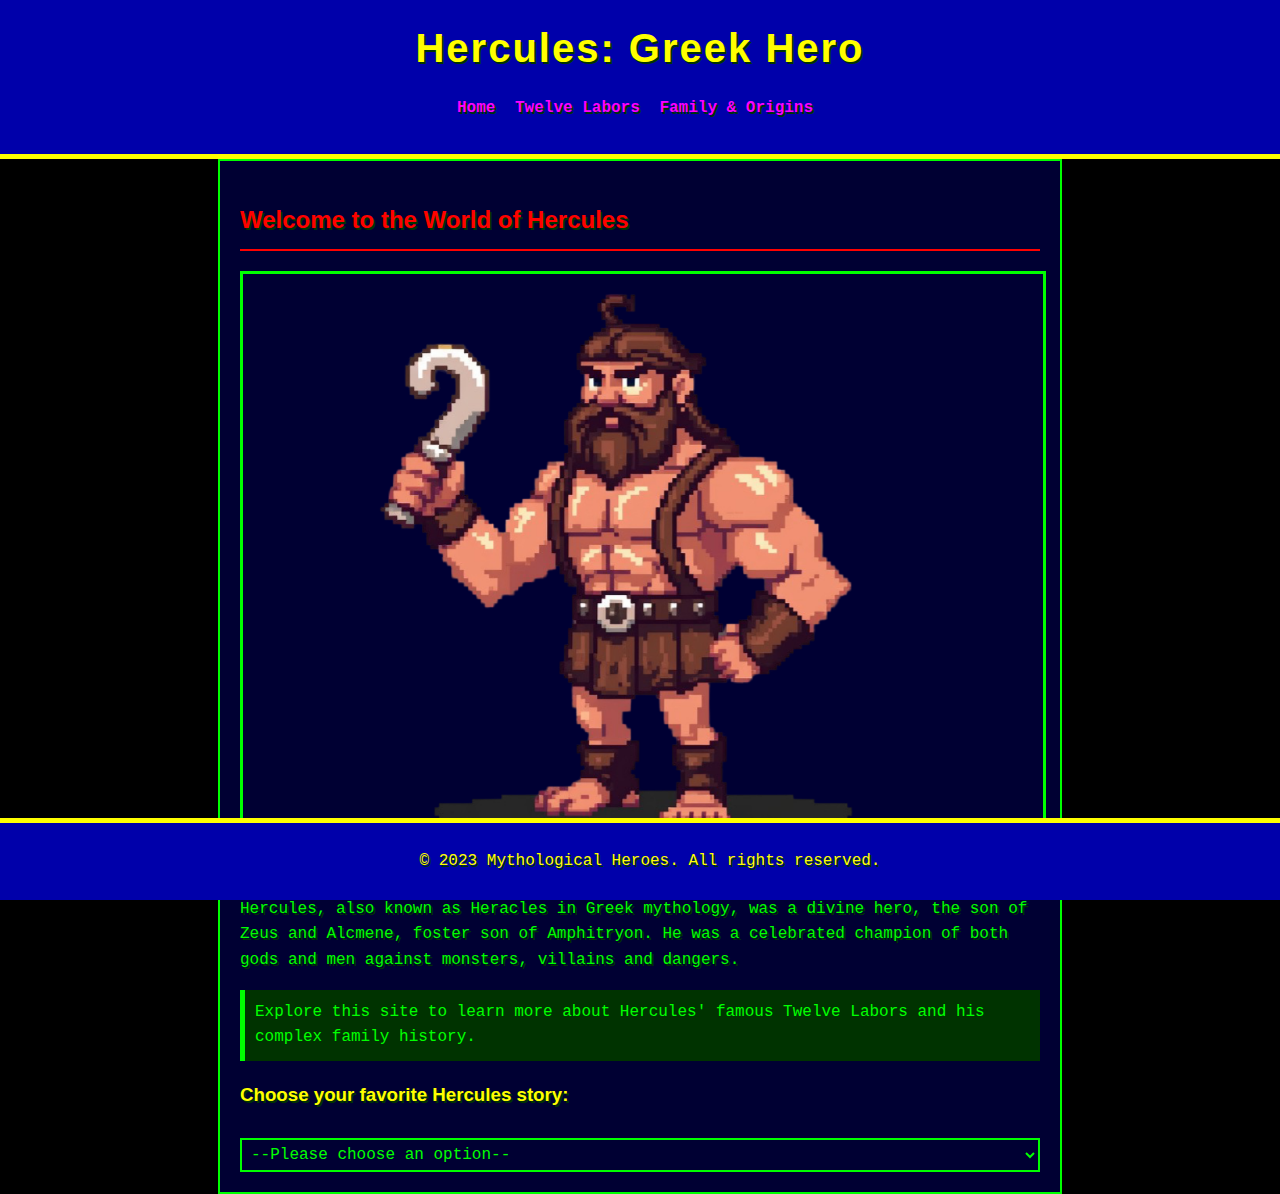
<file: index.html>
<!DOCTYPE html>
<html lang="en">
<head>
    <meta charset="UTF-8">
    <meta name="viewport" content="width=device-width, initial-scale=1.0">
    <title>Hercules: Greek Hero</title>
    <link rel="stylesheet" href="style.css">
</head>
<body>
    <header>
        <h1>Hercules: Greek Hero</h1>
        <nav>
            <ul>
                <li><a href="index.html">Home</a></li>
                <li><a href="labors.html">Twelve Labors</a></li>
                <li><a href="family.html">Family & Origins</a></li>
            </ul>
        </nav>
    </header>
    <main>
        <h2>Welcome to the World of Hercules</h2>
        <img src="hercules.png" alt="Hercules" id="hercules-image">
        <p>Hercules, also known as Heracles in Greek mythology, was a divine hero, the son of Zeus and Alcmene, foster son of Amphitryon. He was a celebrated champion of both gods and men against monsters, villains and dangers.</p>
        <p class="highlight">Explore this site to learn more about Hercules' famous Twelve Labors and his complex family history.</p>
        <h3>Choose your favorite Hercules story:</h3>
        <select name="favorite-story" id="favorite-story">
            <option value="">--Please choose an option--</option>
            <option value="nemean-lion">Slaying the Nemean Lion</option>
            <option value="hydra">Defeating the Lernaean Hydra</option>
            <option value="cerberus">Capturing Cerberus</option>
            <option value="golden-apples">Stealing the Golden Apples</option>
        </select>
    </main>
    <footer>
        <p>&copy; 2023 Mythological Heroes. All rights reserved.</p>
    </footer>
</body>
</html>
</file>
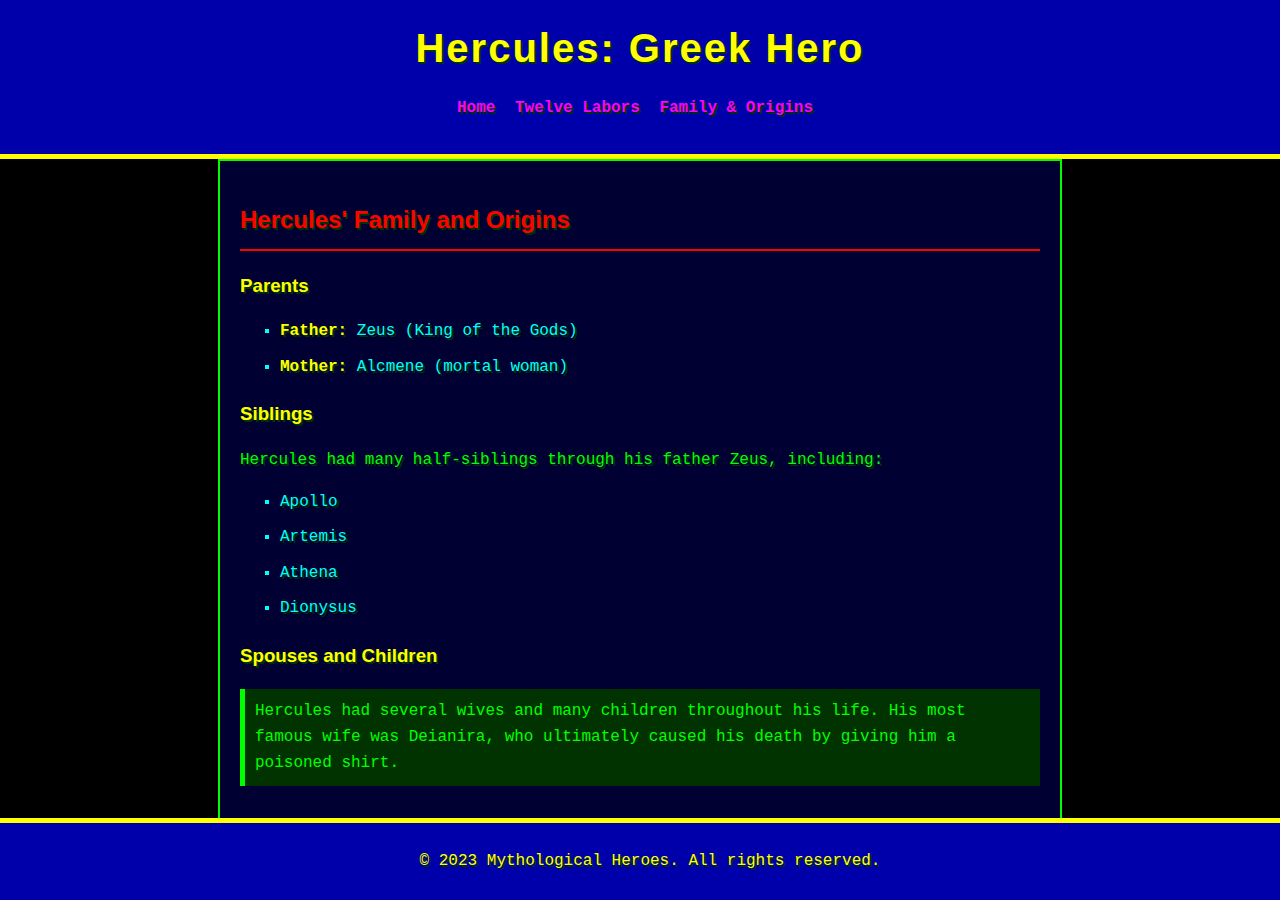
<file: family.html>
<!DOCTYPE html>
<html lang="en">
<head>
    <meta charset="UTF-8">
    <meta name="viewport" content="width=device-width, initial-scale=1.0">
    <title>Hercules: Family & Origins</title>
    <link rel="stylesheet" href="style.css">
</head>
<body>
    <header>
        <h1>Hercules: Greek Hero</h1>
        <nav>
            <ul>
                <li><a href="index.html">Home</a></li>
                <li><a href="labors.html">Twelve Labors</a></li>
                <li><a href="family.html">Family & Origins</a></li>
            </ul>
        </nav>
    </header>
    <main>
        <h2>Hercules' Family and Origins</h2>
        <h3>Parents</h3>
        <ul>
            <li><strong>Father:</strong> Zeus (King of the Gods)</li>
            <li><strong>Mother:</strong> Alcmene (mortal woman)</li>
        </ul>
        <h3>Siblings</h3>
        <p>Hercules had many half-siblings through his father Zeus, including:</p>
        <ul>
            <li>Apollo</li>
            <li>Artemis</li>
            <li>Athena</li>
            <li>Dionysus</li>
        </ul>
        <h3>Spouses and Children</h3>
        <p class="highlight">Hercules had several wives and many children throughout his life. His most famous wife was Deianira, who ultimately caused his death by giving him a poisoned shirt.</p>
    </main>
    <footer>
        <p>&copy; 2023 Mythological Heroes. All rights reserved.</p>
    </footer>
</body>
</html>
</file>
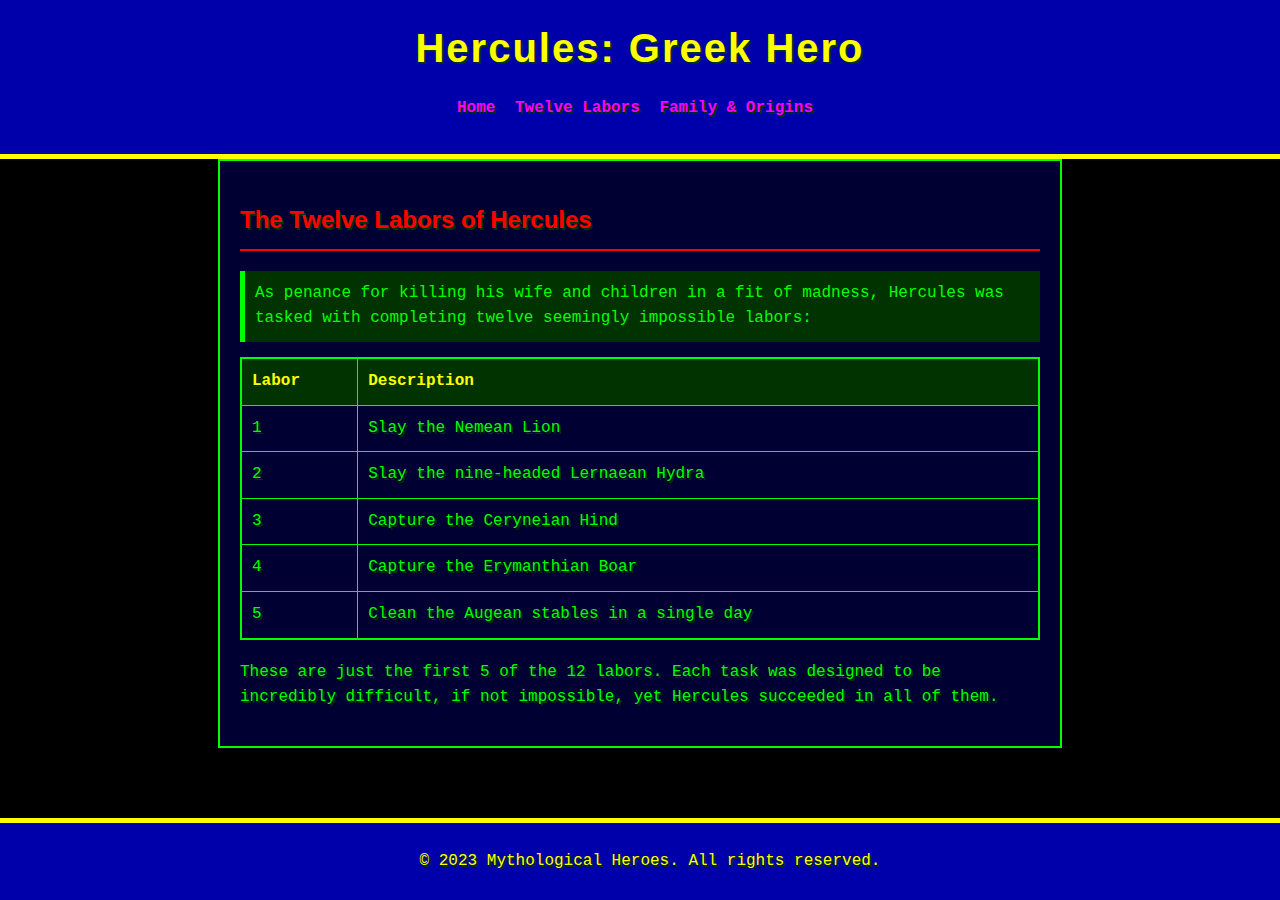
<file: labors.html>
<!DOCTYPE html>
<html lang="en">
<head>
    <meta charset="UTF-8">
    <meta name="viewport" content="width=device-width, initial-scale=1.0">
    <title>Hercules: Twelve Labors</title>
    <link rel="stylesheet" href="style.css">
</head>
<body>
    <header>
        <h1>Hercules: Greek Hero</h1>
        <nav>
            <ul>
                <li><a href="index.html">Home</a></li>
                <li><a href="labors.html">Twelve Labors</a></li>
                <li><a href="family.html">Family & Origins</a></li>
            </ul>
        </nav>
    </header>
    <main>
        <h2>The Twelve Labors of Hercules</h2>
        <p class="highlight">As penance for killing his wife and children in a fit of madness, Hercules was tasked with completing twelve seemingly impossible labors:</p>
        <table>
            <thead>
                <tr>
                    <th>Labor</th>
                    <th>Description</th>
                </tr>
            </thead>
            <tbody>
                <tr>
                    <td>1</td>
                    <td>Slay the Nemean Lion</td>
                </tr>
                <tr>
                    <td>2</td>
                    <td>Slay the nine-headed Lernaean Hydra</td>
                </tr>
                <tr>
                    <td>3</td>
                    <td>Capture the Ceryneian Hind</td>
                </tr>
                <tr>
                    <td>4</td>
                    <td>Capture the Erymanthian Boar</td>
                </tr>
                <tr>
                    <td>5</td>
                    <td>Clean the Augean stables in a single day</td>
                </tr>
            </tbody>
        </table>
        <p>These are just the first 5 of the 12 labors. Each task was designed to be incredibly difficult, if not impossible, yet Hercules succeeded in all of them.</p>
    </main>
    <footer>
        <p>&copy; 2023 Mythological Heroes. All rights reserved.</p>
    </footer>
</body>
</html>
</file>
<file: style.css>
body {
  font-family: 'Courier New', monospace;
  line-height: 1.6;
  margin: 0;
  padding: 0;
  background-color: #000000;
  color: #00FF00;
  text-shadow: 2px 2px #003300;
}

header {
  background-color: #0000AA;
  color: #FFFF00;
  text-align: center;
  padding: 1rem;
  border-bottom: 5px solid #FFFF00;
}

header h1 {
  margin: 0;
  font-size: 2.5em;
  letter-spacing: 2px;
  font-family: 'Arial', sans-serif;
}

nav ul {
  padding: 0;
  list-style-type: none;
}

nav ul li {
  display: inline;
  margin-right: 10px;
}

nav ul li a {
  color: #FF00FF;
  text-decoration: none;
  font-weight: bold;
}

nav ul li a:hover {
  color: #00FFFF;
}

main {
  padding: 20px;
  max-width: 800px;
  margin: 0 auto;
  background-color: #000033;
  border: 2px solid #00FF00;
}

h2 {
  color: #FF0000;
  border-bottom: 2px solid #FF0000;
  padding-bottom: 10px;
  font-family: 'Arial', sans-serif;
}

h3 {
  color: #FFFF00;
  font-family: 'Arial', sans-serif;
}

footer {
  background-color: #0000AA;
  color: #FFFF00;
  text-align: center;
  padding: 10px;
  position: fixed;
  bottom: 0;
  width: 100%;
  border-top: 5px solid #FFFF00;
}

.highlight {
  background-color: #003300;
  padding: 10px;
  border-left: 5px solid #00FF00;
}

select {
  font-family: 'Courier New', monospace;
  padding: 5px;
  font-size: 16px;
  margin-top: 10px;
  width: 100%;
  background-color: #000033;
  color: #00FF00;
  border: 2px solid #00FF00;
}

#hercules-image {
  max-width: 100%;
  height: auto;
  display: block;
  margin: 20px auto;
  border: 3px solid #00FF00;
}

table {
  width: 100%;
  border-collapse: collapse;
  margin-bottom: 20px;
  border: 2px solid #00FF00;
}

th, td {
  padding: 10px;
  text-align: left;
  border: 1px solid #00FF00;
}

th {
  background-color: #003300;
  color: #FFFF00;
}

ul {
  list-style-type: square;
  color: #00FFFF;
}

ul li {
  margin-bottom: 10px;
}

p {
  margin-bottom: 15px;
}

strong {
  color: #FFFF00;
}
</file>
